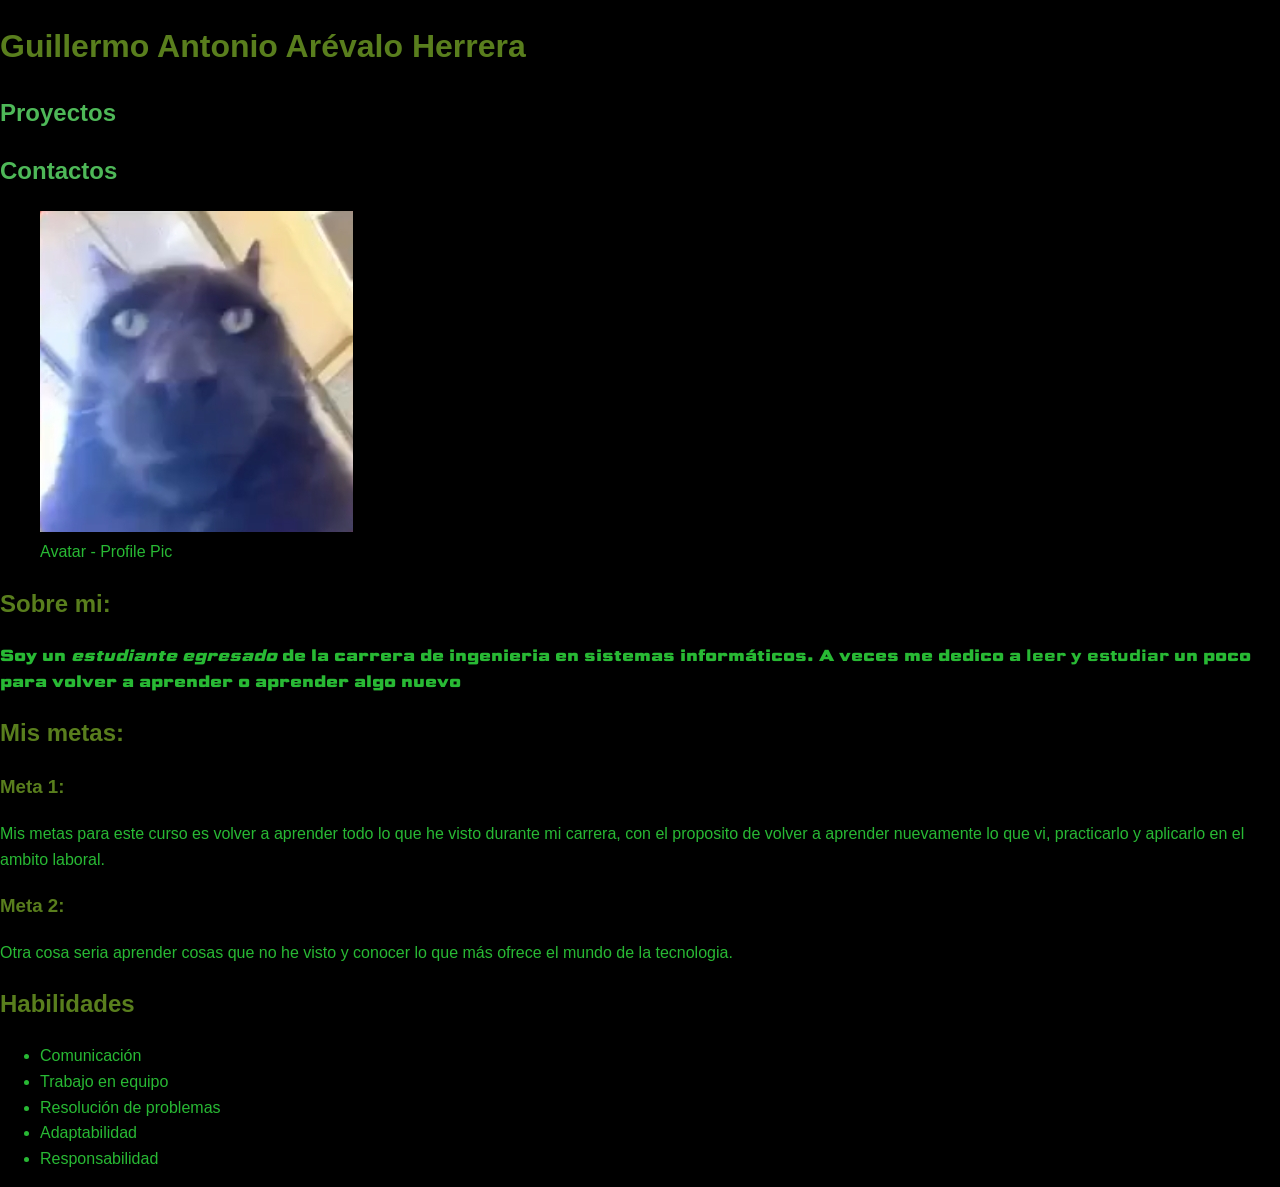
<file: index.html>
<!DOCTYPE html>
<html lang="es">

<head>
	<meta charset="UTF-8" />
	<meta name="viewport" content="width=device-width, initial-scale=1.0" />
	<title>Guillermo Antonio Arévalo Herrera</title>
	<link rel="stylesheet" href="./css/estilos.css" />

	<link rel="preconnect" href="https://fonts.googleapis.com" />
	<link rel="preconnect" href="https://fonts.gstatic.com" crossorigin />
	<link href="https://fonts.googleapis.com/css2?family=Science+Gothic:wght@100..900&display=swap" rel="stylesheet" />
</head>

<body>
	<header>
		<!-- Encabezado: Nombre completo -->
		<h1>Guillermo Antonio Arévalo Herrera</h1>
		<nav>
			<h2><a href="./proyectos.html" class="button">Proyectos</a></h2>
			<h2><a href="./contactos.html" class="button">Contactos</a></h2>
		</nav>
	</header>
	<main>
		<div class="contenedor">
			<section id="sobre-mi" class="card">
				<figure>
					<img src="./img/6b54753ac5c545ee86e694473dbc696c~tplv-jj85edgx6n-image-origin.jpeg" alt="avatar-profile" />
					<figcaption>Avatar - Profile Pic</figcaption>
				</figure>
				<!-- Encabezado: Sobre mi -->
				<h2>Sobre mi:</h2>
				<!-- Párrafo sobre mi -->
				<p class="destacado">
					Soy un <em>estudiante egresado</em> de la carrera de ingenieria en
					sistemas informáticos. A veces me dedico a
					<strong>leer y estudiar</strong> un poco para volver a aprender o
					aprender algo nuevo
				</p>
			</section>
			<section id="metas" class="card">
				<!-- Encabezado: Mis metas -->
				<h2>Mis metas:</h2>
				<article>
					<h3>Meta 1:</h3>
					<!-- Párrafo 1 -->
					<p>
						Mis metas para este curso es volver a aprender todo lo que he visto
						durante mi carrera, con el proposito de volver a aprender nuevamente
						lo que vi, practicarlo y aplicarlo en el ambito laboral.
					</p>
				</article>
				<article>
					<h3>Meta 2:</h3>
					<!-- Párrafo 2 -->
					<p>
						Otra cosa seria aprender cosas que no he visto y conocer lo que más
						ofrece el mundo de la tecnologia.
					</p>
				</article>
			</section>
			<section id="habilidades" class="card">
				<h2>Habilidades</h2>
				<ul>
					<li>Comunicación</li>
					<li>Trabajo en equipo</li>
					<li>Resolución de problemas</li>
					<li>Adaptabilidad</li>
					<li>Responsabilidad</li>
				</ul>
			</section>
		</div>
	</main>
</html>
</file>
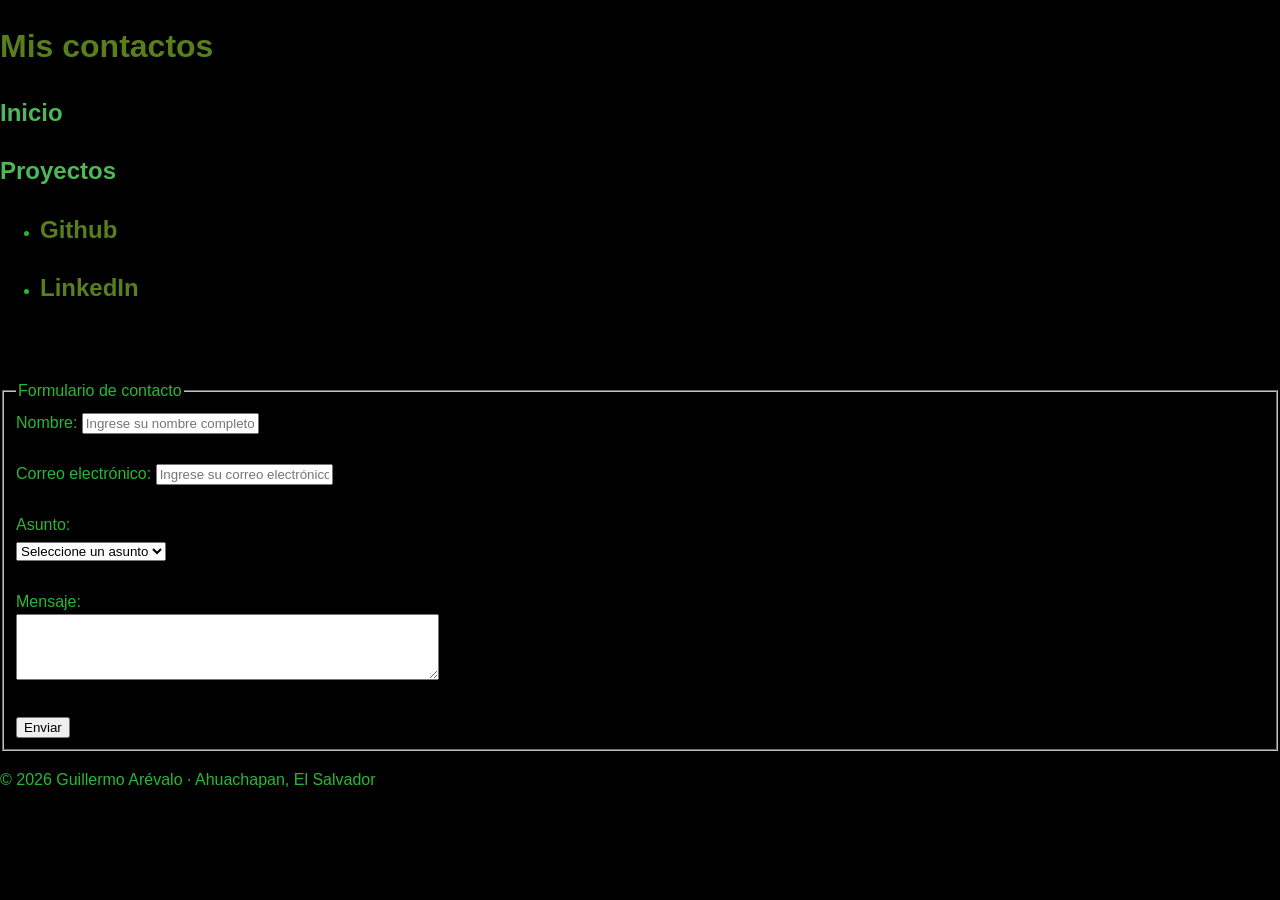
<file: contactos.html>
<!doctype html>
<html lang="es">
	<head>
		<meta charset="UTF-8" />
		<meta name="viewport" content="width=device-width, initial-scale=1.0" />
		<title>Mis contactos</title>
		<meta
			name="description"
			content="Contactos de Guillermo Antonio Arévalo Herrera"
		/>
		<link rel="stylesheet" href="./css/estilos.css" />

		<link rel="preconnect" href="https://fonts.googleapis.com" />
		<link rel="preconnect" href="https://fonts.gstatic.com" crossorigin />
		<link
			href="https://fonts.googleapis.com/css2?family=Science+Gothic:wght@100..900&display=swap"
			rel="stylesheet"
		/>
	</head>

	<body>
		<header>
			<h1>Mis contactos</h1>
			<nav>
				<h2><a href="./index.html">Inicio</a></h2>
				<h2><a href="./proyectos.html">Proyectos</a></h2>
			</nav>
		</header>
		<main>
			<ul>
				<li>
					<a href="https://github.com/Galla113">
						<h2>Github</h2>
					</a>
				</li>
				<li>
					<a
						href="https://www.linkedin.com/in/guillermo-ar%C3%A9valo-892815443/"
					>
						<h2>LinkedIn</h2>
					</a>
				</li>
			</ul>
			<br /><br />
			<form action="/procesar" method="POST">
				<fieldset>
					<legend>Formulario de contacto</legend>
					<label for="nombre">Nombre:</label>
					<input
						type="text"
						id="nombre"
						name="nombre"
						placeholder="Ingrese su nombre completo"
						maxlength="50"
						required
					/><br /><br />

					<label for="email">Correo electrónico:</label>
					<input
						type="email"
						id="email"
						name="email"
						placeholder="Ingrese su correo electrónico"
						required
					/><br /><br />

					<label for="asunto">Asunto:</label><br />
					<select id="asunto" name="asunto" required>
						<option value="" selected disabled>Seleccione un asunto</option>
						<option value="1">Oferta de empleo</option>
						<option value="2">Solicitud de proyecto</option>
						<option value="3">Otros</option></select
					><br /><br />

					<label for="mensaje">Mensaje:</label><br />
					<textarea
						id="mensaje"
						name="mensaje"
						rows="4"
						cols="50"
						required
					></textarea
					><br /><br />

					<input type="submit" value="Enviar" />
				</fieldset>
			</form>
		</main>

		<footer>
			<p>&copy; 2026 Guillermo Arévalo · Ahuachapan, El Salvador</p>
		</footer>
	</body>
</html>
</file>
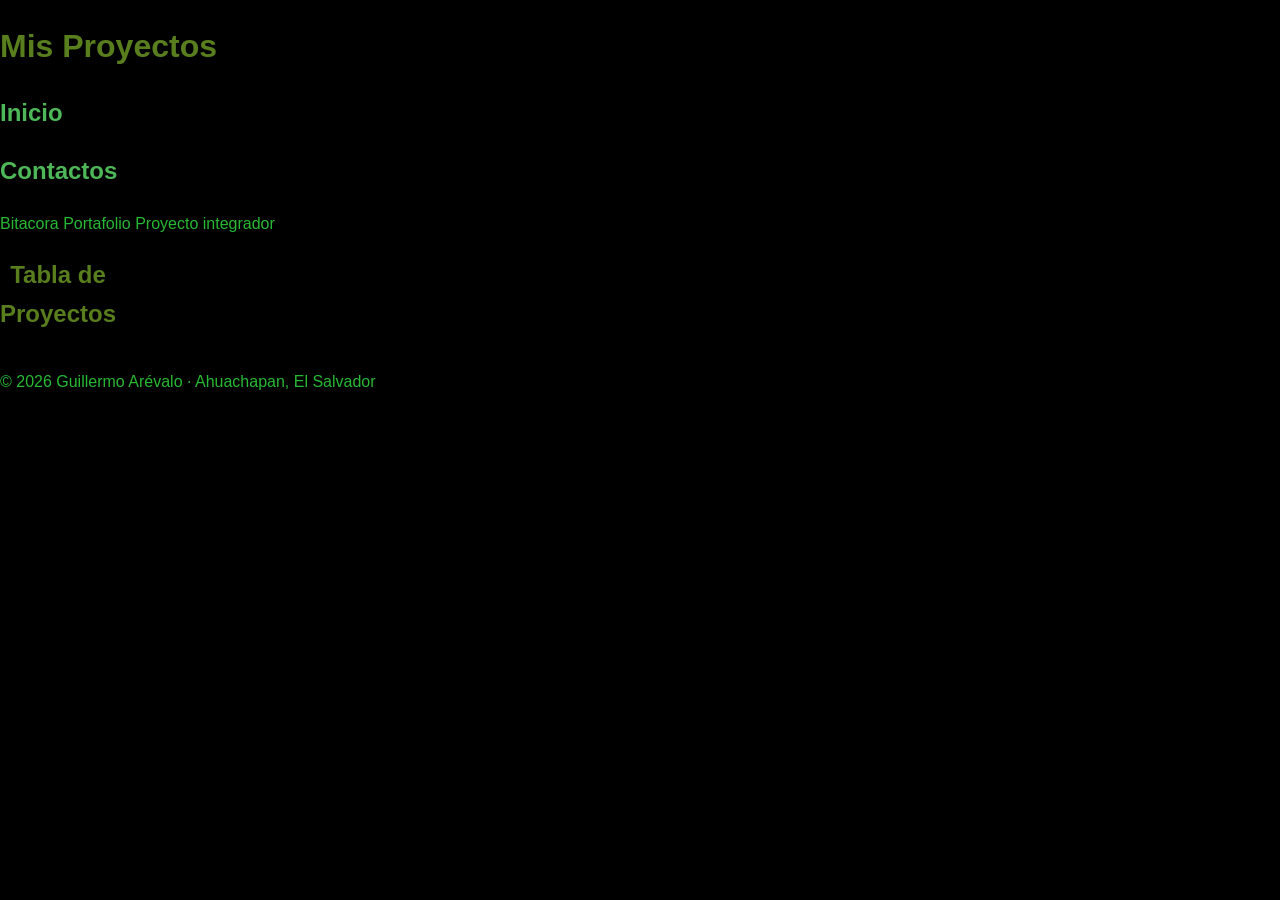
<file: proyectos.html>
<!doctype html>
<html lang="es">
	<head>
		<meta charset="UTF-8" />
		<meta name="viewport" content="width=device-width, initial-scale=1.0" />
		<title>Proyectos</title>
		<link rel="stylesheet" href="./css/estilos.css" />
		<link rel="preconnect" href="https://fonts.googleapis.com" />
		<link rel="preconnect" href="https://fonts.gstatic.com" crossorigin />
		<link
			href="https://fonts.googleapis.com/css2?family=Playwrite+AU+SA+Guides&display=swap"
			rel="stylesheet"
		/>
	</head>
	<body>
		<header>
			<h1>Mis Proyectos</h1>
			<nav>
				<h2><a href="./index.html">Inicio</a></h2>
				<h2><a href="./contactos.html">Contactos</a></h2>
			</nav>
		</header>
		<main>
			<table>
				<caption>
					<h2>Tabla de Proyectos</h2>
				</caption>
				<thead>
					<tr>
						Bitacora
					</tr>
					<tr>
						Portafolio
					</tr>
					<tr>
						Proyecto integrador
					</tr>
				</thead>
				<tbody></tbody>
			</table>
		</main>
		<footer>
			<p>&copy; 2026 Guillermo Arévalo · Ahuachapan, El Salvador</p>
		</footer>
	</body>
</html>
</file>
<file: css/estilos.css>
*, *::before, *::after {box-sizing: border-box;}
body { margin: 0;}
img { max-width: 100%; height: auto;}

:root {
  --primario: #597e1d;
  --secundario: #4eb858;
  --acento: #baffc0;
  --fondo: #000000;
  --texto: #28b934;
}

body{
  font-family: "Poppins", Arial, sans-serif;
  font-size: 16px;
  line-height: 1.6;
  color: var(--texto);
  background-color: var(--fondo);
}

h1, h2, h3 { color: var(--primario);}

a { color: var(--secundario); text-decoration: none;}
a:hover { color: var(--acento); text-decoration: underline;}

.destacado {
  font-family: "Science Gothic", sans-serif;
  font-optical-sizing: auto;
  font-weight: 800;
  font-style: normal;
  font-variation-settings:
    "slnt" 0,
    "wdth" 100,
    "CTRS" 0;
}
</file>
